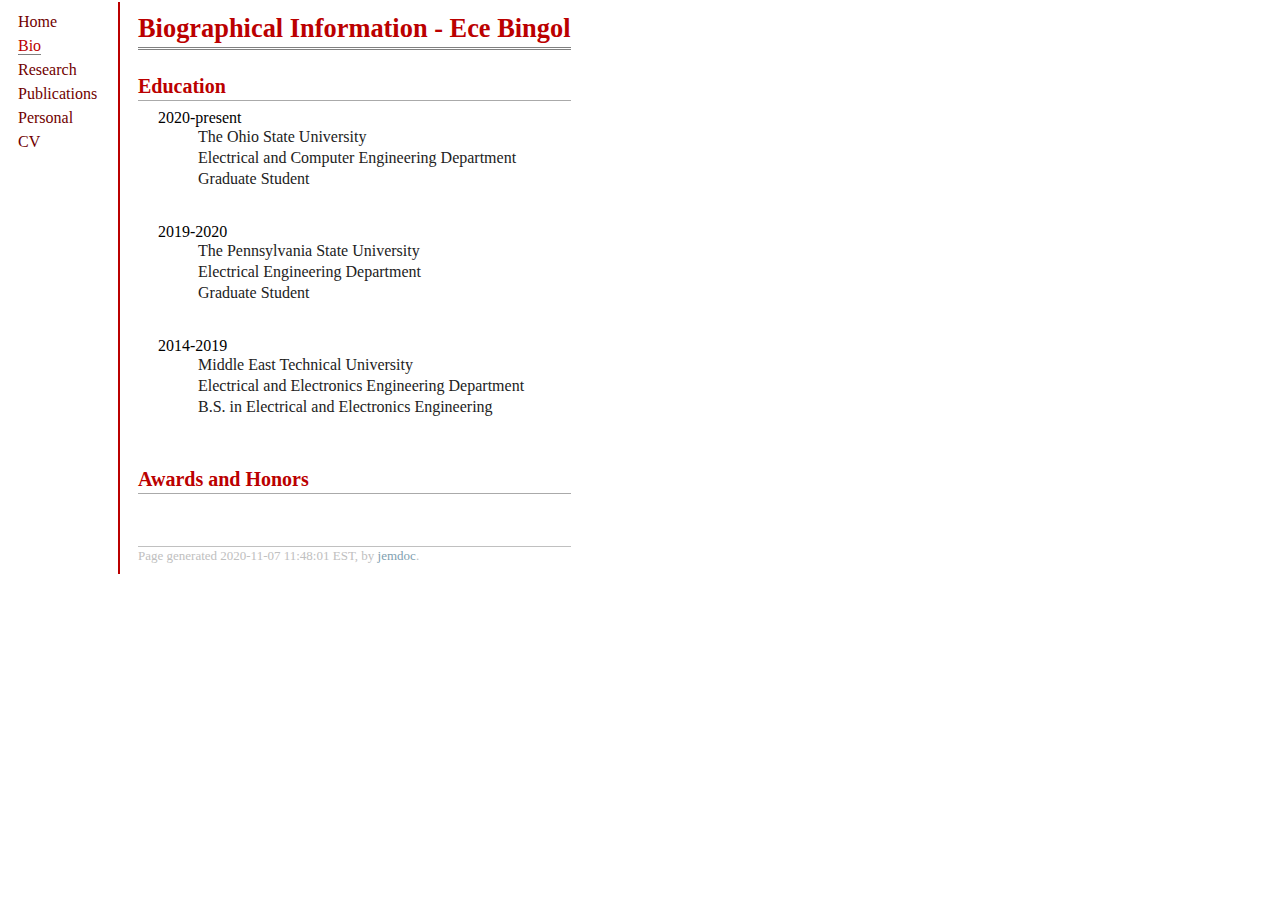
<file: bio_ece.html>
<!DOCTYPE html PUBLIC "-//W3C//DTD XHTML 1.1//EN"
  "http://www.w3.org/TR/xhtml11/DTD/xhtml11.dtd">
<html xmlns="http://www.w3.org/1999/xhtml" xml:lang="en">
<head>
<meta name="generator" content="jemdoc, see http://jemdoc.jaboc.net/" />
<meta http-equiv="Content-Type" content="text/html;charset=utf-8" />
<link rel="stylesheet" href="jemdoc.css" type="text/css" />
<title>Biographical Information - Ece Bingol</title>
</head>
<body>
<table summary="Table for page layout." id="tlayout">
<tr valign="top">
<td id="layout-menu">
<div class="menu-item"><a href="index.html">Home</a></div>
<div class="menu-item"><a href="bio_ece.html" class="current">Bio</a></div>
<div class="menu-item"><a href="research_ece.html">Research</a></div>
<div class="menu-item"><a href="publications_ece.html">Publications</a></div>
<div class="menu-item"><a href="personal_ece.html">Personal</a></div>
<div class="menu-item"><a href="">CV</a></div>
</td>
<td id="layout-content">
<div id="toptitle">
<h1>Biographical Information - Ece Bingol</h1>
</div>
<h2>Education</h2>
<dl>
<dt>2020-present</dt>
<dd><p>The Ohio State University <br />
Electrical and Computer Engineering Department <br />
Graduate Student <br /> <br /></p></dd>
</dl>
<dl>
<dt>2019-2020</dt>
<dd><p>The Pennsylvania State University <br />
Electrical Engineering Department <br />
Graduate Student <br /> <br /></p></dd>
</dl>
<dl>
<dt>2014-2019</dt>
<dd><p>Middle East Technical University <br />
Electrical and Electronics Engineering Department <br />
B.S. in Electrical and Electronics Engineering <br /> <br /></p></dd>
</dl>
<h2>Awards and Honors <br /></h2>
<div id="footer">
<div id="footer-text">
Page generated 2020-11-07 11:48:01 EST, by <a href="http://jemdoc.jaboc.net/">jemdoc</a>.
</div>
</div>
</td>
</tr>
</table>
</body>
</html>
</file>
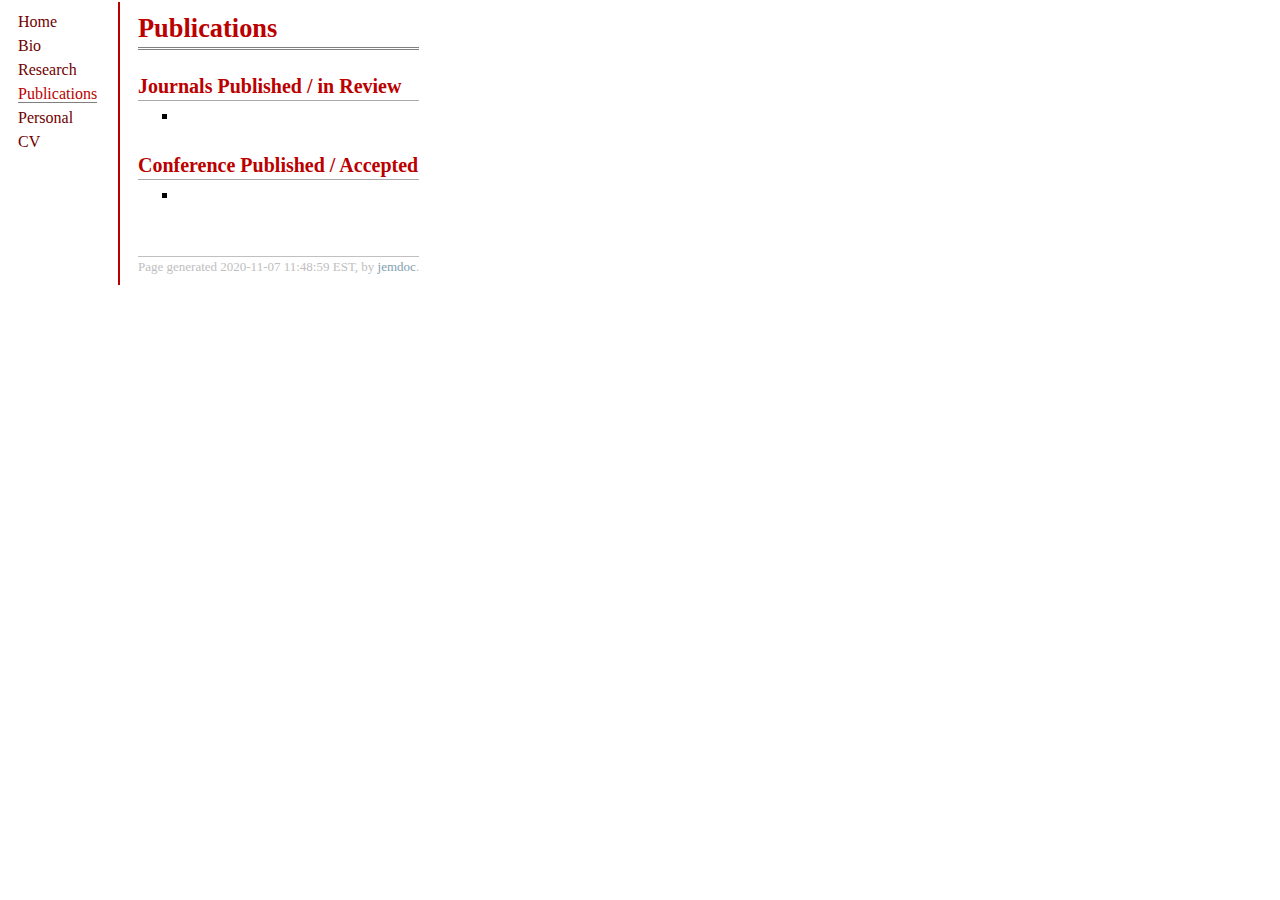
<file: publications_ece.html>
<!DOCTYPE html PUBLIC "-//W3C//DTD XHTML 1.1//EN"
  "http://www.w3.org/TR/xhtml11/DTD/xhtml11.dtd">
<html xmlns="http://www.w3.org/1999/xhtml" xml:lang="en">
<head>
<meta name="generator" content="jemdoc, see http://jemdoc.jaboc.net/" />
<meta http-equiv="Content-Type" content="text/html;charset=utf-8" />
<link rel="stylesheet" href="jemdoc.css" type="text/css" />
<title>Publications</title>
</head>
<body>
<table summary="Table for page layout." id="tlayout">
<tr valign="top">
<td id="layout-menu">
<div class="menu-item"><a href="index.html">Home</a></div>
<div class="menu-item"><a href="bio_ece.html">Bio</a></div>
<div class="menu-item"><a href="research_ece.html">Research</a></div>
<div class="menu-item"><a href="publications_ece.html" class="current">Publications</a></div>
<div class="menu-item"><a href="personal_ece.html">Personal</a></div>
<div class="menu-item"><a href="">CV</a></div>
</td>
<td id="layout-content">
<div id="toptitle">
<h1>Publications</h1>
</div>
<h2>Journals Published / in Review</h2>
<ul>
<li><p></p>
</li>
</ul>
<h2>Conference Published / Accepted</h2>
<ul>
<li><p></p>
</li>
</ul>
<div id="footer">
<div id="footer-text">
Page generated 2020-11-07 11:48:59 EST, by <a href="http://jemdoc.jaboc.net/">jemdoc</a>.
</div>
</div>
</td>
</tr>
</table>
</body>
</html>
</file>
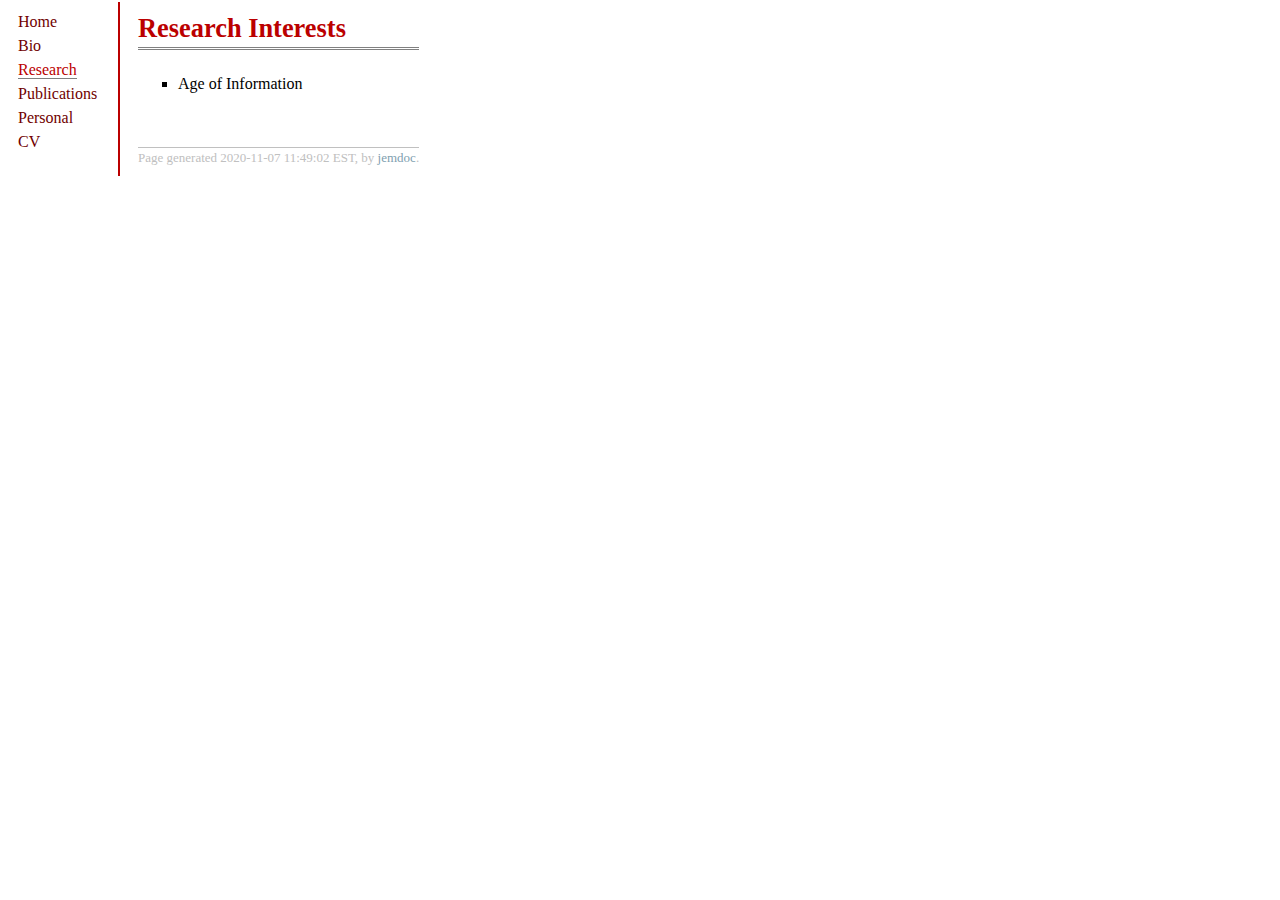
<file: research_ece.html>
<!DOCTYPE html PUBLIC "-//W3C//DTD XHTML 1.1//EN"
  "http://www.w3.org/TR/xhtml11/DTD/xhtml11.dtd">
<html xmlns="http://www.w3.org/1999/xhtml" xml:lang="en">
<head>
<meta name="generator" content="jemdoc, see http://jemdoc.jaboc.net/" />
<meta http-equiv="Content-Type" content="text/html;charset=utf-8" />
<link rel="stylesheet" href="jemdoc.css" type="text/css" />
<title>Research Interests</title>
</head>
<body>
<table summary="Table for page layout." id="tlayout">
<tr valign="top">
<td id="layout-menu">
<div class="menu-item"><a href="index.html">Home</a></div>
<div class="menu-item"><a href="bio_ece.html">Bio</a></div>
<div class="menu-item"><a href="research_ece.html" class="current">Research</a></div>
<div class="menu-item"><a href="publications_ece.html">Publications</a></div>
<div class="menu-item"><a href="personal_ece.html">Personal</a></div>
<div class="menu-item"><a href="">CV</a></div>
</td>
<td id="layout-content">
<div id="toptitle">
<h1>Research Interests</h1>
</div>
<ul>
<li><p>Age of Information</p>
</li>
</ul>
<div id="footer">
<div id="footer-text">
Page generated 2020-11-07 11:49:02 EST, by <a href="http://jemdoc.jaboc.net/">jemdoc</a>.
</div>
</div>
</td>
</tr>
</table>
</body>
</html>
</file>
<file: jemdoc.css>
/* Default css file for jemdoc. */

table#tlayout {
    border: none;
    border-collapse: separate;
    background: white;
}

body {
	background: white;
	font-family: Georgia, serif;
	padding-bottom: 8px;
	margin: 0;
}

#layout-menu {
	background: #ffffff;
	border-style: none solid none none;
	border-width: 2px;
	border-color: #bb0000;
	padding-top: 0.5em;
	padding-left: 8px;
	padding-right: 8px;
	font-size: 1.0em;
	width: 100px;
	white-space: nowrap;
    	text-align: left;
    	vertical-align: top;
}

#layout-menu td {
	background: #f4f4f4;
    	vertical-align: top;
}

#layout-content {
	padding-top: 0.0em;
	padding-left: 1.0em;
	padding-right: 1.0em;
    	border: none;
    	background: white;
    	text-align: left;
    	vertical-align: top;
}

#layout-menu a {
	line-height: 1.5em;
	margin-left: 0.5em;
}

tt {
    background: #ffffdd;
}

pre, tt {
	font-size: 90%;
	font-family: monaco, monospace;
}

a, a > tt {
	color: #bb0000;
	text-decoration: none;
}

a:hover {
		color:#bb0000;
	border-bottom: 1px gray dotted;
}

#layout-menu a.current:link, #layout-menu a.current:visited {
	color: #bb0000;
	border-bottom: 1px gray solid;
}
#layout-menu a:link, #layout-menu a:visited, #layout-menu a:hover {
	color: #700000;
	text-decoration: none;
}
#layout-menu a:hover {
	text-decoration: none;
}

div.menu-category {
	border-bottom: 1px solid gray;
	margin-top: 0.8em;
	padding-top: 0.2em;
	padding-bottom: 0.1em;
	font-weight: bold;
}

div.menu-item {
	padding-left: 16px;
	text-indent: -16px;
}

div#toptitle {
	padding-bottom: 0.2em;
	margin-bottom: 1.5em;
	border-bottom: 3px double gray;
}

/* Reduce space if we begin the page with a title. */
div#toptitle + h2, div#toptitle + h3 {
	margin-top: -0.7em;
}

div#subtitle {
	margin-top: 0.0em;
	margin-bottom: 0.0em;
	padding-top: 0em;
	padding-bottom: 0.1em;
}

em {
	font-style: italic;
}

strong {
	font-weight: bold;
}


h1, h2, h3 {
	color: #bb0000;
	margin-top: 0.7em;
	margin-bottom: 0.3em;
	padding-bottom: 0.2em;
	line-height: 1.0;
	padding-top: 0.5em;
	border-bottom: 1px solid #aaaaaa;
}

h1 {
	font-size: 165%;
}

h2 {
	padding-top: 0.8em;
	font-size: 125%;
}

h2 + h3 {
    padding-top: 0.2em;
}

h3 {
	font-size: 110%;
	border-bottom: none;
}

p {
	margin-top: 0.0em;
	margin-bottom: 0.8em;
	padding: 0;
	line-height: 1.3;
}

pre {
	padding: 0;
	margin: 0;
}

div#footer {
	font-size: small;
	border-top: 1px solid #c0c0c0;
	padding-top: 0.1em;
	margin-top: 4.0em;
	color: #c0c0c0;
}

div#footer a {
	color: #80a0b0;
}

div#footer-text {
	float: left;
	padding-bottom: 8px;
}

ul, ol, dl {
	margin-top: 0.2em;
	padding-top: 0;
	margin-bottom: 0.8em;
}

dt {
	margin-top: 0.5em;
	margin-bottom: 0;
}

dl {
	margin-left: 20px;
}

dd {
	color: #222222;
}

dd > *:first-child {
	margin-top: 0;
}

ul {
	list-style-position: outside;
	list-style-type: square;
}

p + ul, p + ol {
	margin-top: -0.5em;
}

li ul, li ol {
	margin-top: -0.3em;
}

ol {
	list-style-position: outside;
	list-style-type: decimal;
}

li p, dd p {
	margin-bottom: 0.3em;
}


ol ol {
	list-style-type: lower-alpha;
}

ol ol ol {
	list-style-type: lower-roman;
}

p + div.codeblock {
	margin-top: -0.6em;
}

div.codeblock, div.infoblock {
	margin-right: 0%;
	margin-top: 1.2em;
	margin-bottom: 1.3em;
}

div.blocktitle {
	font-weight: bold;
	color: #cd7b62;
	margin-top: 1.2em;
	margin-bottom: 0.1em;
}

div.blockcontent {
	border: 1px solid silver;
	padding: 0.3em 0.5em;
}

div.infoblock > div.blockcontent {
	background: #ffffee;
}

div.blockcontent p + ul, div.blockcontent p + ol {
	margin-top: 0.4em;
}

div.infoblock p {
	margin-bottom: 0em;
}

div.infoblock li p, div.infoblock dd p {
	margin-bottom: 0.5em;
}

div.infoblock p + p {
	margin-top: 0.8em;
}

div.codeblock > div.blockcontent {
	background: #f6f6f6;
}

span.pycommand {
	color: #000070;
}

span.statement {
	color: #008800;
}
span.builtin {
	color: #000088;
}
span.special {
	color: #990000;
}
span.operator {
	color: #880000;
}
span.error {
	color: #aa0000;
}
span.comment, span.comment > *, span.string, span.string > * {
	color: #606060;
}

@media print {
	#layout-menu { display: none; }
}

#fwtitle {
	margin: 2px;
}

#fwtitle #toptitle {
	padding-left: 0.5em;
	margin-bottom: 0.5em;
}

#layout-content h1:first-child, #layout-content h2:first-child, #layout-content h3:first-child {
	margin-top: -0.7em;
}

div#toptitle h1, #layout-content div#toptitle h1 {
	margin-bottom: 0.0em;
	padding-bottom: 0.1em;
	padding-top: 0;
	margin-top: 0.5em;
	border-bottom: none;
}

img.eq {
	padding: 0;
	padding-left: 0.1em;
	padding-right: 0.1em;
	margin: 0;
}

img.eqwl {
	padding-left: 2em;
	padding-top: 0.6em;
	padding-bottom: 0.2em;
	margin: 0;
}

table {
    border: 2px solid black;
    border-collapse: collapse;
}

td {
    padding: 2px;
    padding-left: 0.5em;
    padding-right: 0.5em;
    text-align: center;
    border: 1px solid gray;
}

table + table {
    margin-top: 1em;
}

tr.heading {
    font-weight: bold;
    border-bottom: 2px solid black;
}

img {
    border: none;
}

table.imgtable, table.imgtable td {
    border: none;
    text-align: left;
}

/* Three image containers (use 25% for four, and 50% for two, etc) */
.column {
  float: left;
  width: 33.33%;
  padding: 5px;
}

/* Clear floats after image containers */
.row::after {
  content: "";
  clear: both;
  display: table;
}
</file>
